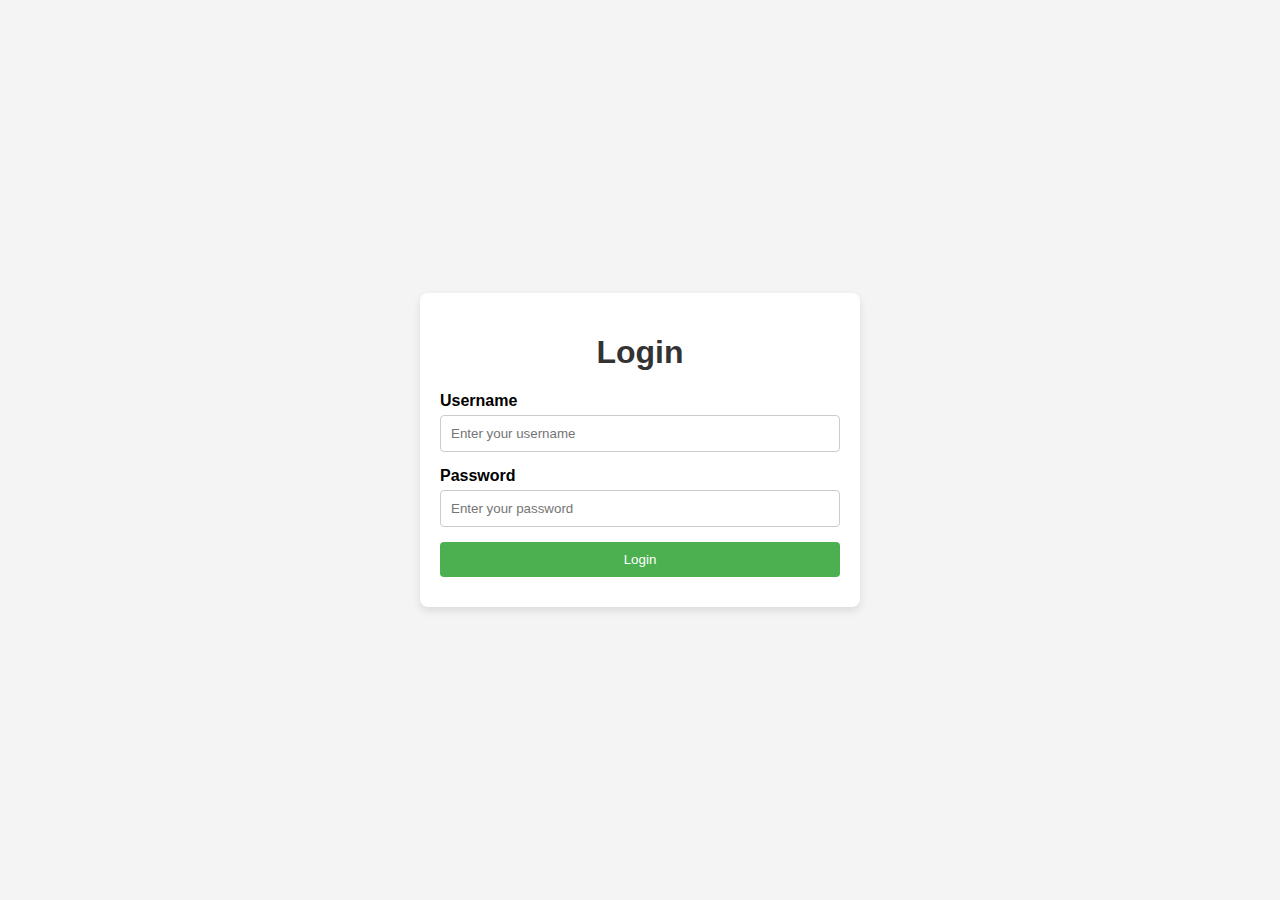
<file: projects/index.html>
<!DOCTYPE html>
<html lang="en">
<head>
  <meta charset="UTF-8">
  <meta name="viewport" content="width=device-width, initial-scale=1.0">
  <title>Login Page</title>
  <link rel="stylesheet" href="style.css">
</head>
<body>
  <div class="login-container">
    <h1>Login</h1>
    <form id="loginForm">
      <div class="input-group">
        <label for="username">Username</label>
        <input type="text" id="username" name="username" placeholder="Enter your username" required>
      </div>
      <div class="input-group">
        <label for="password">Password</label>
        <input type="password" id="password" name="password" placeholder="Enter your password" required>
      </div>
      <button type="submit">Login</button>
      <div id="message"></div>
    </form>
  </div>
  <script src="index.js"></script>
</body>
</html>
</file>
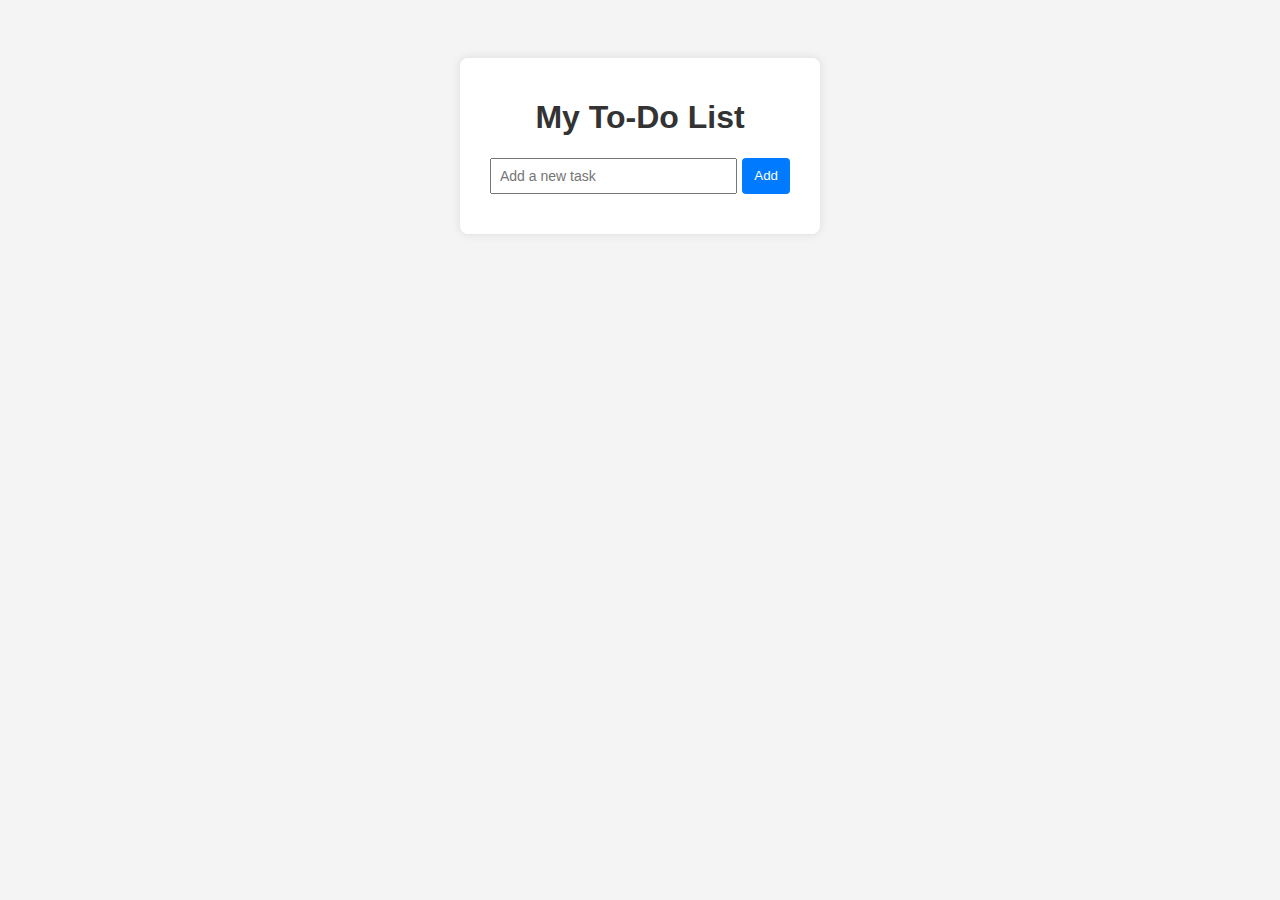
<file: projects/to do.html>
<!DOCTYPE html>
<html lang="en">
<head>
  <meta charset="UTF-8" />
  <meta name="viewport" content="width=device-width, initial-scale=1.0"/>
  <title>To-Do List</title>
  <link rel="stylesheet" href="to do.css" />
</head>
<body>
  <div class="todo-container">
    <h1>My To-Do List</h1>
    <div class="input-section">
      <input type="text" id="task-input" placeholder="Add a new task" />
      <button id="add-task">Add</button>
    </div>
    <ul id="task-list"></ul>
  </div>
  <script src="to do.js"></script>
</body>
</html>
</file>
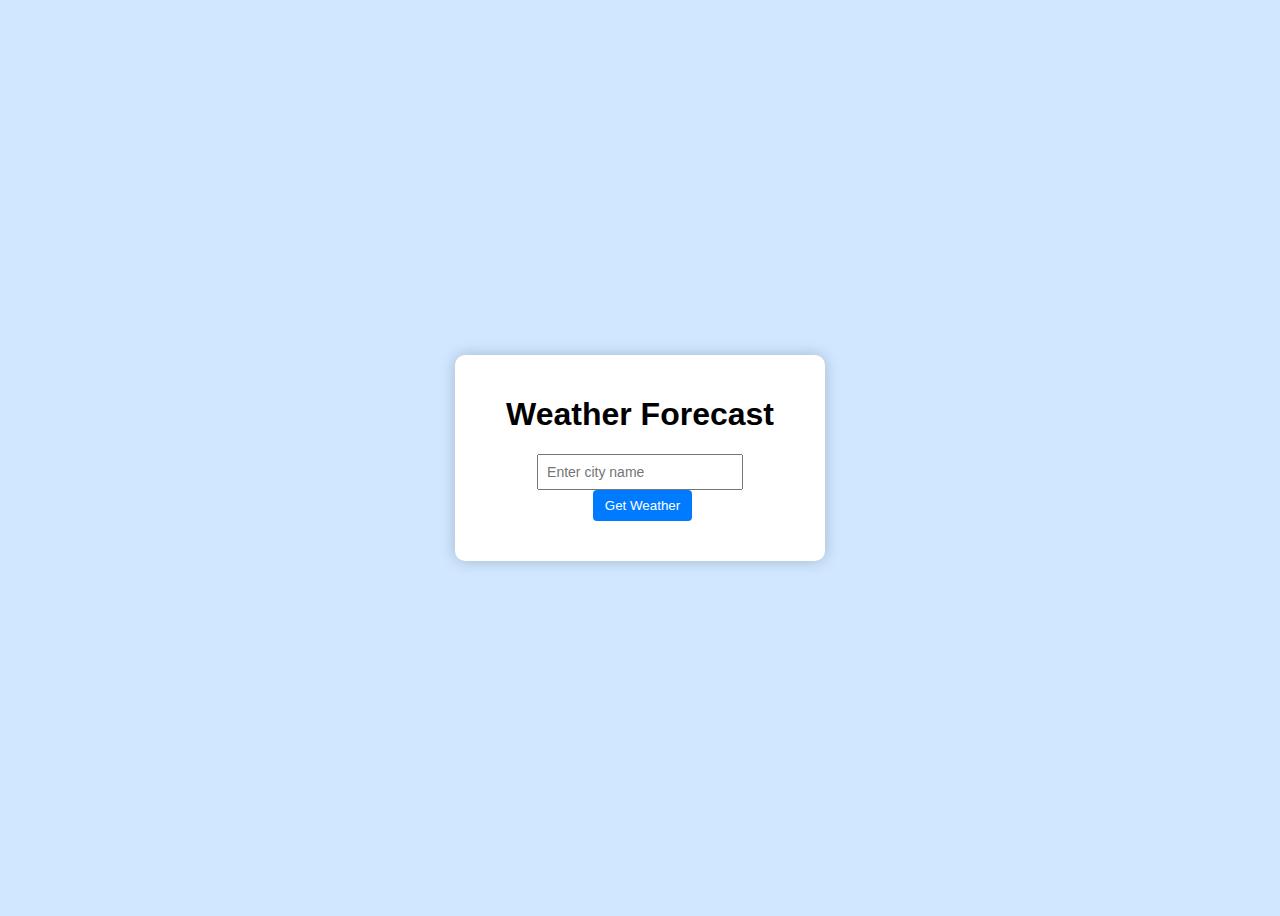
<file: projects/weather.html>
<!DOCTYPE html>
<html lang="en">
<head>
  <meta charset="UTF-8" />
  <meta name="viewport" content="width=device-width, initial-scale=1.0"/>
  <title>Weather Forecast App</title>
  <link rel="stylesheet" href="weather.css" />
</head>
<body>
  <div class="weather-container">
    <h1>Weather Forecast</h1>
    <input type="text" id="city-input" placeholder="Enter city name" />
    <button id="get-weather">Get Weather</button>
    <div id="weather-result"></div>
  </div>
  <script src="weather.js"></script>
</body>
</html>
</file>
<file: projects/style.css>
body {
  font-family: 'Arial', sans-serif;
  background-color: #f4f4f4;
  display: flex;
  justify-content: center;
  align-items: center;
  height: 100vh;
  margin: 0;
}

.login-container {
  background-color: #fff;
  padding: 20px;
  border-radius: 8px;
  box-shadow: 0 4px 8px rgba(0, 0, 0, 0.1);
  width: 100%;
  max-width: 400px;
}

h1 {
  text-align: center;
  color: #333;
}

.input-group {
  margin-bottom: 15px;
}

label {
  display: block;
  font-weight: bold;
  margin-bottom: 5px;
}

input[type="text"],
input[type="password"] {
  width: 100%;
  padding: 10px;
  border: 1px solid #ccc;
  border-radius: 4px;
  box-sizing: border-box;
}

button {
  width: 100%;
  padding: 10px;
  background-color: #4CAF50;
  color: white;
  border: none;
  border-radius: 4px;
  cursor: pointer;
}

button:hover {
  background-color: #45a049;
}

#message {
  color: red;
  text-align: center;
  margin-top: 10px;
}
</file>
<file: projects/to do.css>
/* style.css */
body {
  font-family: Arial, sans-serif;
  background: #f4f4f4;
  display: flex;
  justify-content: center;
  align-items: flex-start;
  padding-top: 50px;
}

.todo-container {
  background: #fff;
  padding: 20px 30px;
  border-radius: 8px;
  box-shadow: 0 0 10px rgba(0,0,0,0.1);
  width: 300px;
}

h1 {
  text-align: center;
  color: #333;
}

.input-section {
  display: flex;
  margin-bottom: 20px;
}

#task-input {
  flex: 1;
  padding: 8px;
  font-size: 14px;
}

#add-task {
  padding: 8px 12px;
  margin-left: 5px;
  background: #007bff;
  color: white;
  border: none;
  cursor: pointer;
  border-radius: 4px;
}

#add-task:hover {
  background: #0056b3;
}

#task-list {
  list-style-type: none;
  padding: 0;
}

#task-list li {
  padding: 8px;
  background: #eee;
  margin-bottom: 5px;
  display: flex;
  justify-content: space-between;
  border-radius: 4px;
}

#task-list li.completed {
  text-decoration: line-through;
  color: #888;
}
</file>
<file: projects/weather.css>
/* style.css */
body {
  font-family: Arial, sans-serif;
  background: #d0e7ff;
  display: flex;
  justify-content: center;
  align-items: center;
  height: 100vh;
}

.weather-container {
  background: white;
  padding: 20px 30px;
  border-radius: 10px;
  box-shadow: 0 0 15px rgba(0,0,0,0.2);
  text-align: center;
}

input {
  padding: 8px;
  width: 60%;
  font-size: 14px;
}

button {
  padding: 8px 12px;
  margin-left: 5px;
  background: #007bff;
  color: white;
  border: none;
  border-radius: 4px;
  cursor: pointer;
}

button:hover {
  background: #0056b3;
}

#weather-result {
  margin-top: 20px;
  font-size: 16px;
}
</file>
